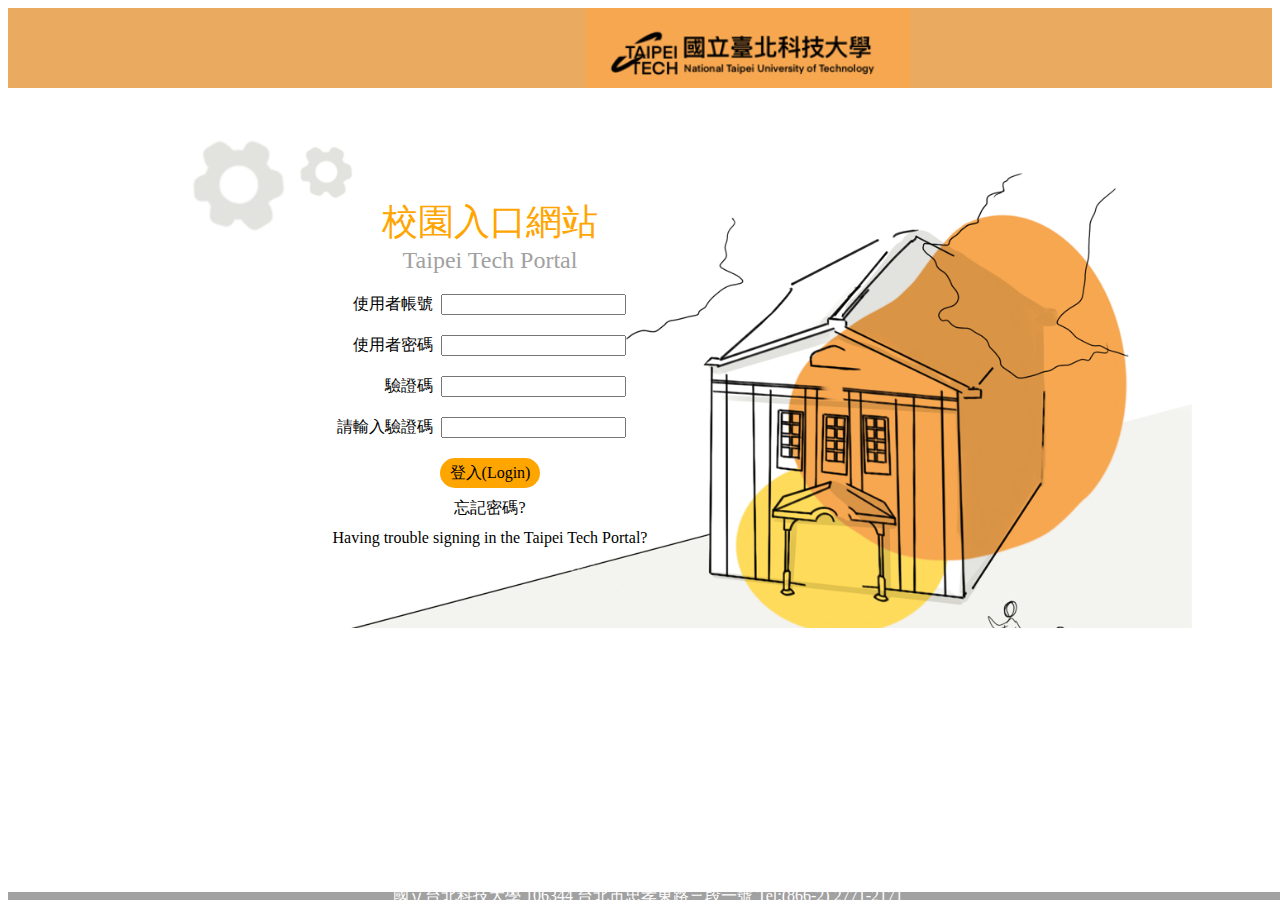
<file: index/index.html>
<!DOCTYPE html>
<html lang="en">
<head>
    <meta charset="UTF-8">
    <meta http-equiv="X-UA-Compatible" content="IE=edge">
    <meta name="viewport" content="width=device-width, initial-scale=1.0">
    <link rel="stylesheet" href="style.css">
    <link rel="stylesheet" href="https://necolas.github.io/normalize.css/8.0.1/normalize.css">
    <title>Document</title>
</head>
<body>
    <header>
        <div class="container">
          <img class="logo "src="school.png">
        </div>
    </header>
    <div class="mid1">
        <div class="indexbox">
            <div class="txt1">校園入口網站</div>
            <div class="txt2">Taipei  Tech  Portal</div>
            <div class="input">
                使用者帳號 &nbsp<input id="input1" type="text"><br>
            </div>
            <div class="input">
                使用者密碼 &nbsp<input id="input1" type="text"><br>
            </div>
            <div class="input">
                驗證碼 &nbsp<input id="input1" type="text"><br>
            </div>
            <div class="input">
                請輸入驗證碼 &nbsp<input id="input1" type="text"><br>
            </div>
        <div class="btn"><a href="p2.html" class="btn1">登入(Login)</a></div>
        <div class="txt3"> 忘記密碼?</div>
        <div class="txt3"> Having trouble signing in the Taipei Tech Portal?</div>
        </div>
        <div class="indexbox0"></div>
    </div>
    <footer>
        <div class="color-lump1">國立台北科技大學 106344 台北市忠孝東路三段一號 Tel:(866-2) 2771-2171</div>
    </footer>
</body>
</html>
</file>
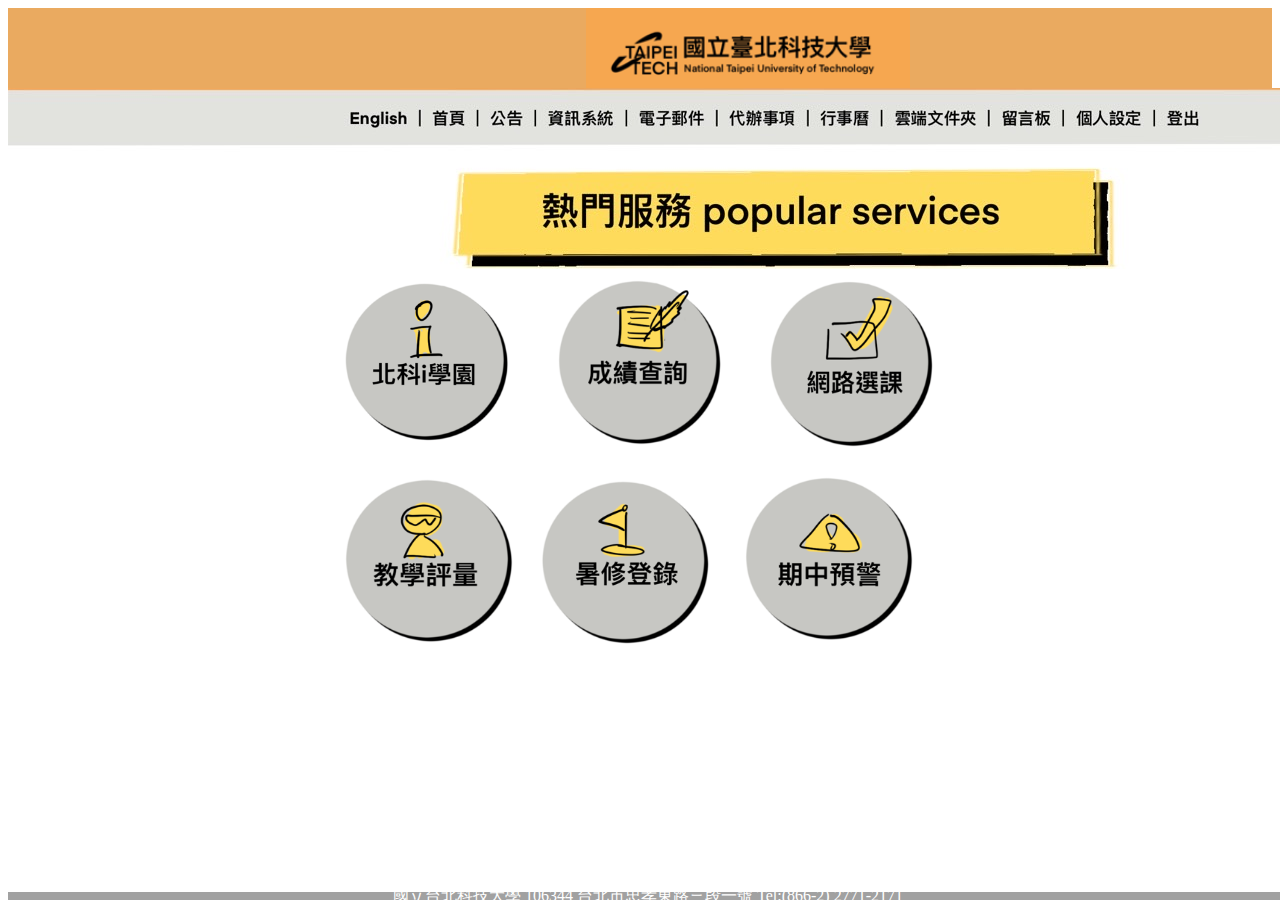
<file: index/p2.html>
<!DOCTYPE html>
<html lang="en">
<head>
    <meta charset="UTF-8">
    <meta http-equiv="X-UA-Compatible" content="IE=edge">
    <link rel="stylesheet" href="style.css">
    <link rel="stylesheet" href="https://necolas.github.io/normalize.css/8.0.1/normalize.css">
    <meta name="viewport" content="width=device-width, initial-scale=1.0">
    <title>Document</title>
</head>
<body>
    <header>
        <div class="container">
          <img class="logo "src="school.png">
        </div>
    </header>
    
    <img src="000.jpg" alt="">
    <div class="ctr">
    <div class="p2c">
        <img src="11.png" alt="" class="p2img1">
        <a href="p3.html"><img src="22.png" alt="" class="p2img1"></a>
        <img src="33.png" alt="" class="p2img1">
    </div>
    </div>
    <div class="ctr">
    <div class="p2c">
        <img src="456.png" alt="" class="p2img2">
    </div>
    </div>

    <footer>
        <div class="color-lump1">國立台北科技大學 106344 台北市忠孝東路三段一號 Tel:(866-2) 2771-2171</div>
    </footer>
</body>
</html>
</file>
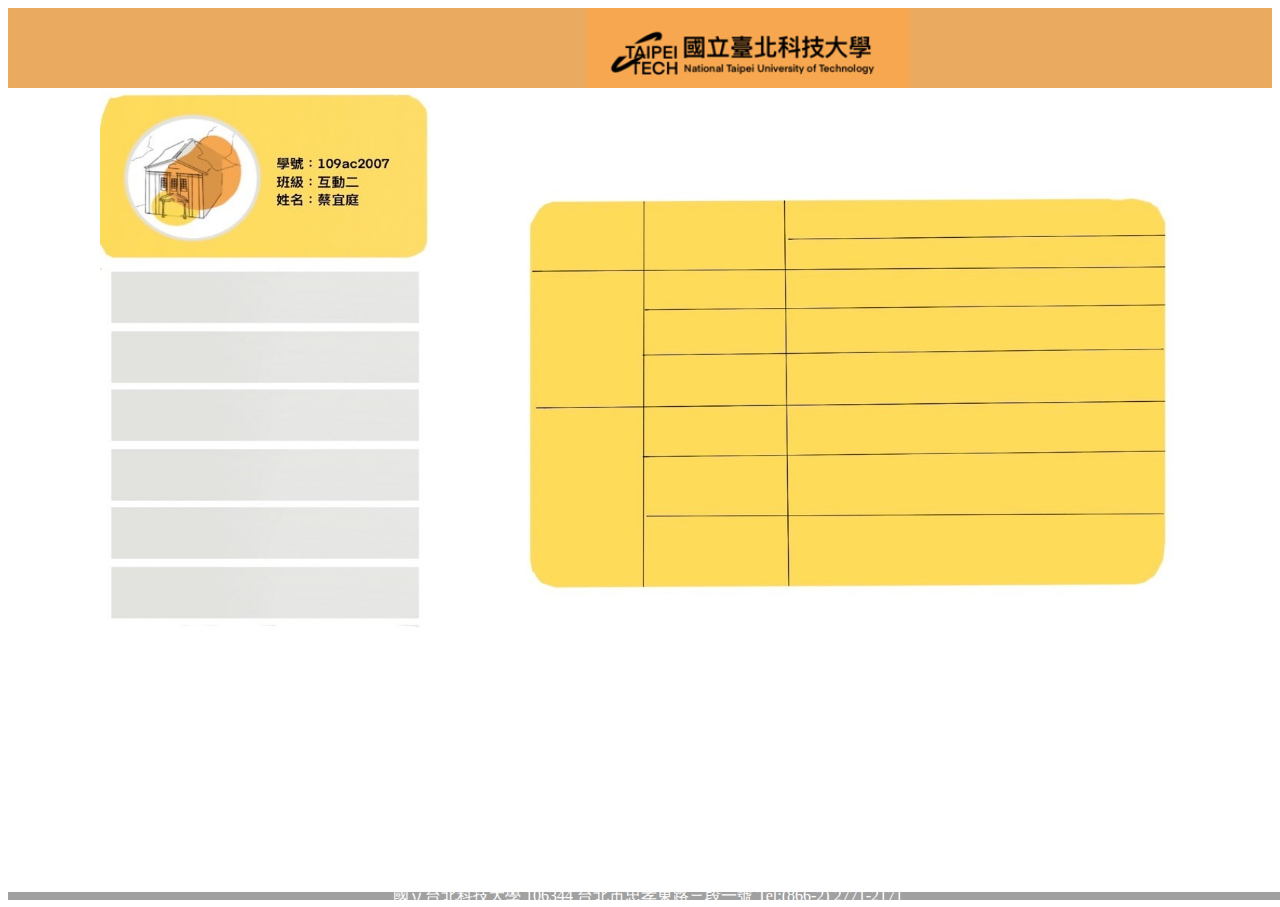
<file: index/p3.html>
<!DOCTYPE html>
<html lang="en">
<head>
    <meta charset="UTF-8">
    <meta http-equiv="X-UA-Compatible" content="IE=edge">
    <link rel="stylesheet" href="style.css">
    <link rel="stylesheet" href="https://necolas.github.io/normalize.css/8.0.1/normalize.css">
    <meta name="viewport" content="width=device-width, initial-scale=1.0">
    <title>Document</title>
</head>
<body>
    <header>
        <div class="container">
          <img class="logo "src="school.png">
        </div>
    </header>
    <div class="ctr">
    <div class="p3c">
        <img src="0001.jpg" alt="" class="p3img1">
    </div>
    </div>

    <footer>
        <div class="color-lump1">國立台北科技大學 106344 台北市忠孝東路三段一號 Tel:(866-2) 2771-2171</div>
    </footer>
</body>
</html>
</file>
<file: index/style.css>
.container{
    width: 100%;
    height: 80px;
    background-color: #EAAA60;
    display: flex;
}

.logo{
    margin-left: 578px;
}

.color-lump1{
    color: white;
    display: flex;
    justify-content: center;
    align-items: center;
    width: 100%;
    height: 8px;
    background-color: #a1a1a1;
    bottom: 0px;
    position: absolute;
}
.mid1{
    display: flex;
    flex-wrap: wrap;
    height: 540px;
    justify-content: center;
    background-image: url('1.png');
    background-size: 110% 110%;
    background-repeat: no-repeat;
    align-items: center;
}
.txt1{
    font-size: 36px;
    text-align: center;
    color: orange;
    width: 100%;
}
.txt2{
    font-size: 24px;
    text-align: center;
    color: rgb(161, 161, 161);
    width: 100%;
}
.indexbox{
    justify-content: center; 
    width: 512px;
    height: 320px;
    padding: 10px;
}
.indexbox0{
    width: 300px;
    height: 200px;
}
.input{
    padding-right: 100px;
    display: flex;
    justify-content: right;
    margin: 20px;
}
.btn{
    width: 100px;
    height: 30px;
    text-align: center;
    line-height: 30px;
    background-color: orange;
    border-radius: 20px;
    margin: auto;    
}
.txt3{
    text-align: center;
    margin: auto; 
    margin-top: 10px;   
}
.btn1{
    color: black;
    text-decoration: none;
}
.p2img{
    width: 100%;
}
.p2c{
    display: flex;
    justify-content: space-between;
    width: 600px;
    height: 200px;

}
.ctr{
    display: flex;
    justify-content: center;
}
.p2img1{
    width: 175px;
    height: 175px;
}
.p2img2{
    width: 600px;
    height: 175px;
}
body{
    justify-content: center;
}

.p3c{
    display: flex;
    justify-content: space-between;

}
.p3img1{
    width: 1080px;
    height: 540px;
}
</file>
